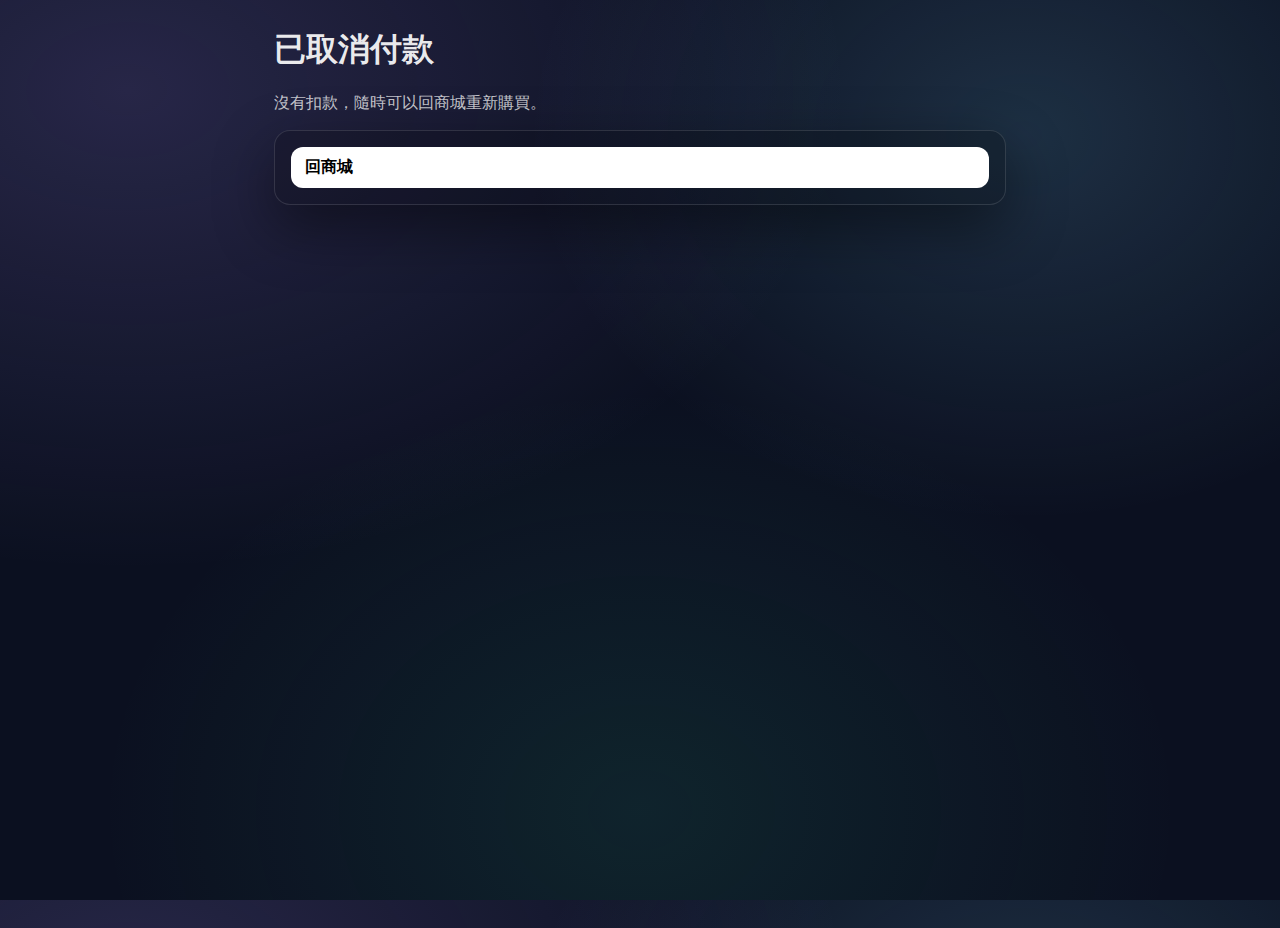
<file: public/shop-cancel.html>
<!doctype html>
<html lang="zh-Hant">
<head>
  <meta charset="utf-8" />
  <meta name="viewport" content="width=device-width, initial-scale=1" />
  <title>已取消付款</title>
  <link rel="stylesheet" href="style.css" />
  <style>
    .wrap{max-width:760px;margin:28px auto;padding:0 14px}
    .card{border:1px solid rgba(255,255,255,.12);background:rgba(0,0,0,.22);border-radius:16px;padding:16px}
    a.btn{display:inline-block;padding:10px 14px;border-radius:12px;border:0;cursor:pointer;font-weight:800;background:#fff;color:#000;text-decoration:none}
    .muted{opacity:.8}
  </style>
</head>
<body>
  <div class="wrap">
    <h1>已取消付款</h1>
    <p class="muted">沒有扣款，隨時可以回商城重新購買。</p>
    <div class="card">
      <a class="btn" href="./shop">回商城</a>
    </div>
  </div>
</body>
</html>
</file>
<file: public/style.css>
:root{
  --bg:#0b1020;
  --card:rgba(255,255,255,0.08);
  --card2:rgba(255,255,255,0.12);
  --text:rgba(255,255,255,0.92);
  --muted:rgba(255,255,255,0.70);
  --line:rgba(255,255,255,0.14);
  --accent:#7dd3fc;
  --accent2:#a78bfa;
  --good:#34d399;
  --warn:#fbbf24;
}

/* ===== Local Game Fonts (drop .ttf into /fonts) ===== */
@font-face{font-family:"GameFont","GameFontCN",system-ui,-apple-system,Segoe UI,Roboto,Helvetica,Arial,sans-serif;src:url("/fonts/Cinzel-Bold.ttf") format("truetype");font-weight:700;font-style:normal;font-display:swap;}
@font-face{font-family:"GameFontSciFi";src:url("/fonts/Orbitron-Bold.ttf") format("truetype");font-weight:700;font-style:normal;font-display:swap;}
@font-face{font-family:"GameFontCN";src:url("/fonts/NotoSansTC-Bold.ttf") format("truetype");font-weight:700;font-style:normal;font-display:swap;}

*{box-sizing:border-box}
html,body{height:100%}
body{
  margin:0;
  font-family:system-ui,-apple-system,Segoe UI,Roboto,Helvetica,Arial,"Noto Sans","PingFang TC","Microsoft JhengHei",sans-serif;
  color:var(--text);
  background:
    radial-gradient(1200px 800px at 10% 10%, rgba(167,139,250,0.18), transparent 60%),
    radial-gradient(900px 700px at 80% 15%, rgba(125,211,252,0.16), transparent 55%),
    radial-gradient(900px 700px at 50% 90%, rgba(52,211,153,0.10), transparent 60%),
    var(--bg);
}
a{color:inherit; text-decoration:none}
.container{max-width:1100px; margin:0 auto; padding:24px 16px 48px}
.topbar{
  display:flex; align-items:center; justify-content:space-between; gap:12px;
  margin-bottom:18px;
}
.brand{display:flex; align-items:center; gap:10px}
.logo{
  width:34px; height:34px; border-radius:10px;
  background:linear-gradient(135deg, var(--accent), var(--accent2));
  box-shadow:0 10px 30px rgba(0,0,0,0.35);
}
.brand h1{font-family:\"GameFont\";font-size:18px; margin:0}
.badge{
  padding:6px 10px; border:1px solid var(--line); border-radius:999px;
  background:rgba(0,0,0,0.18);
  color:var(--muted); font-size:12px;
}
.card{
  background:linear-gradient(180deg, rgba(255,255,255,0.10), rgba(255,255,255,0.06));
  border:1px solid var(--line);
  border-radius:18px;
  box-shadow:0 22px 60px rgba(0,0,0,0.45);
  overflow:hidden;
}
.cardHeader{
  padding:18px 18px 12px;
  border-bottom:1px solid var(--line);
  display:flex; align-items:center; justify-content:space-between; gap:12px;
}
.cardHeader h2{margin:0; font-size:16px}
.cardBody{padding:18px}
.grid{
  display:grid;
  grid-template-columns:repeat(12, 1fr);
  gap:14px;
}
.col6{grid-column:span 6}
.col5{grid-column:span 5}
.col7{grid-column:span 7}
.col12{grid-column:span 12}
@media (max-width:900px){
  .col6,.col5,.col7{grid-column:span 12}
}
.btn{
  display:inline-flex; align-items:center; justify-content:center; gap:10px;
  font-family:\"GameFontSciFi\";
  padding:12px 14px;
  border-radius:14px;
  border:1px solid var(--line);
  background:rgba(0,0,0,0.20);
  color:var(--text);
  cursor:pointer;
  user-select:none;
  transition:transform 0.08s ease, background 0.15s ease, border-color 0.15s ease;
  width:100%;
  font-weight:650;
}
.btn:hover{background:rgba(0,0,0,0.26); border-color:rgba(255,255,255,0.20)}
.btn:active{transform:translateY(1px)}
.btnPrimary{
  background:linear-gradient(135deg, rgba(125,211,252,0.25), rgba(167,139,250,0.22));
  border-color:rgba(125,211,252,0.35);
}
.btnPrimary:hover{border-color:rgba(167,139,250,0.45)}
.row{display:flex; gap:10px; flex-wrap:wrap}
.input{
  width:100%;
  padding:12px 12px;
  border-radius:14px;
  border:1px solid var(--line);
  background:rgba(0,0,0,0.20);
  color:var(--text);
  outline:none;
}
.input::placeholder{color:rgba(255,255,255,0.45)}
.help{color:var(--muted); font-size:13px; line-height:1.5}
.hr{height:1px; background:var(--line); margin:14px 0}
.kv{
  display:grid;
  grid-template-columns:120px 1fr;
  gap:10px;
  font-size:13px;
  color:var(--muted);
}
.kv div:nth-child(odd){color:rgba(255,255,255,0.78)}
.pills{display:flex; gap:8px; flex-wrap:wrap}
.pill{
  font-size:12px;
  padding:6px 10px;
  border-radius:999px;
  border:1px solid var(--line);
  background:rgba(0,0,0,0.18);
}
.notice{
  border:1px dashed rgba(255,255,255,0.22);
  background:rgba(0,0,0,0.18);
  border-radius:16px;
  padding:12px 12px;
  color:var(--muted);
  font-size:13px;
}
.stage{
  position:relative;
  height:min(1280px, calc(100vh - 260px));
  aspect-ratio:853 / 1280;
  width:auto;
  max-width:100%;
  border-radius:18px;
  border:1px solid var(--line);
  background:rgba(0,0,0,0.22);
  overflow:hidden;
  margin:0 auto;
}
.layer{
  position:absolute;
  inset:0;
  width:100%;
  height:100%;
  object-fit:contain;
  pointer-events:none;
}
.stageOverlay{
  position:absolute;
  left:12px; right:12px; bottom:12px;
  display:flex; gap:10px;
}
.smallBtn{
  flex:1;
  padding:10px 12px;
  border-radius:14px;
  border:1px solid var(--line);
  background:rgba(0,0,0,0.25);
  color:var(--text);
  cursor:pointer;
  font-weight:650;
}
.smallBtn:hover{background:rgba(0,0,0,0.30)}
.table{
  width:100%;
  border-collapse:collapse;
  font-size:13px;
}
.table th,.table td{
  padding:10px 10px;
  border-bottom:1px solid var(--line);
  text-align:left;
  vertical-align:top;
}
.table th{color:rgba(255,255,255,0.85); font-weight:700}
.right{display:flex; align-items:center; gap:10px}
.toast{
  position:fixed;
  left:50%;
  transform:translateX(-50%);
  bottom:18px;
  background:rgba(0,0,0,0.55);
  border:1px solid rgba(255,255,255,0.18);
  color:rgba(255,255,255,0.92);
  padding:10px 12px;
  border-radius:14px;
  max-width:92vw;
  z-index:50;
  font-size:13px;
}
.hidden{display:none}

.stageFit{
  display:flex;
  justify-content:center;
}
@media (max-width:900px){
  .stage{
    width:100%;
    height:auto;
    max-width:853px;
  }
}


/* === ACF MASTER HEADER STYLES === */

.acf-master-fixed{
  position:fixed;
  top:0;
  left:0;
  right:0;
  z-index:100000;
  padding:10px 12px;
  pointer-events:none;
}
.acf-master{
  pointer-events:auto;
  max-width:1100px;
  margin:0 auto;
  display:flex;
  align-items:center;
  justify-content:space-between;
  gap:12px;
  flex-wrap:wrap;
  padding:10px 12px;
  border-radius:18px;
  background: rgba(255,255,255,0.05);
  border: 1px solid rgba(255,255,255,0.12);
  backdrop-filter: blur(10px);
}
.acf-masterLeft{display:flex;align-items:center;gap:12px;min-width:0}
.acf-masterAvatar{
  width:46px;height:46px;border-radius:14px;
  background:rgba(0,0,0,0.20);
  border:1px solid rgba(255,255,255,0.14);
  overflow:hidden;position:relative;flex:0 0 46px;
  display:grid;place-items:center;
}
.acf-masterAvatar .acf-layer{position:absolute; inset:0;}
.acf-masterAvatar .acf-layer img{
  position:absolute; inset:0;
  width:100%; height:100%;
  object-fit:contain;
}
.acf-initials{font-size:12px;opacity:0.9;font-weight:800}
.acf-masterName{font-size:13px;font-weight:700;white-space:nowrap;overflow:hidden;text-overflow:ellipsis;max-width:260px}
.acf-masterSub{font-size:12px;opacity:0.65;white-space:nowrap;overflow:hidden;text-overflow:ellipsis;max-width:260px}
.acf-masterStats{display:flex;gap:8px;flex-wrap:wrap;justify-content:flex-end}
.acf-statPill{
  padding:6px 10px;border-radius:999px;
  background:rgba(255,255,255,0.06);
  border:1px solid rgba(255,255,255,0.12);
  font-size:12px;opacity:0.92;white-space:nowrap;
}
.acf-statPill strong{opacity:0.95}
</file>
